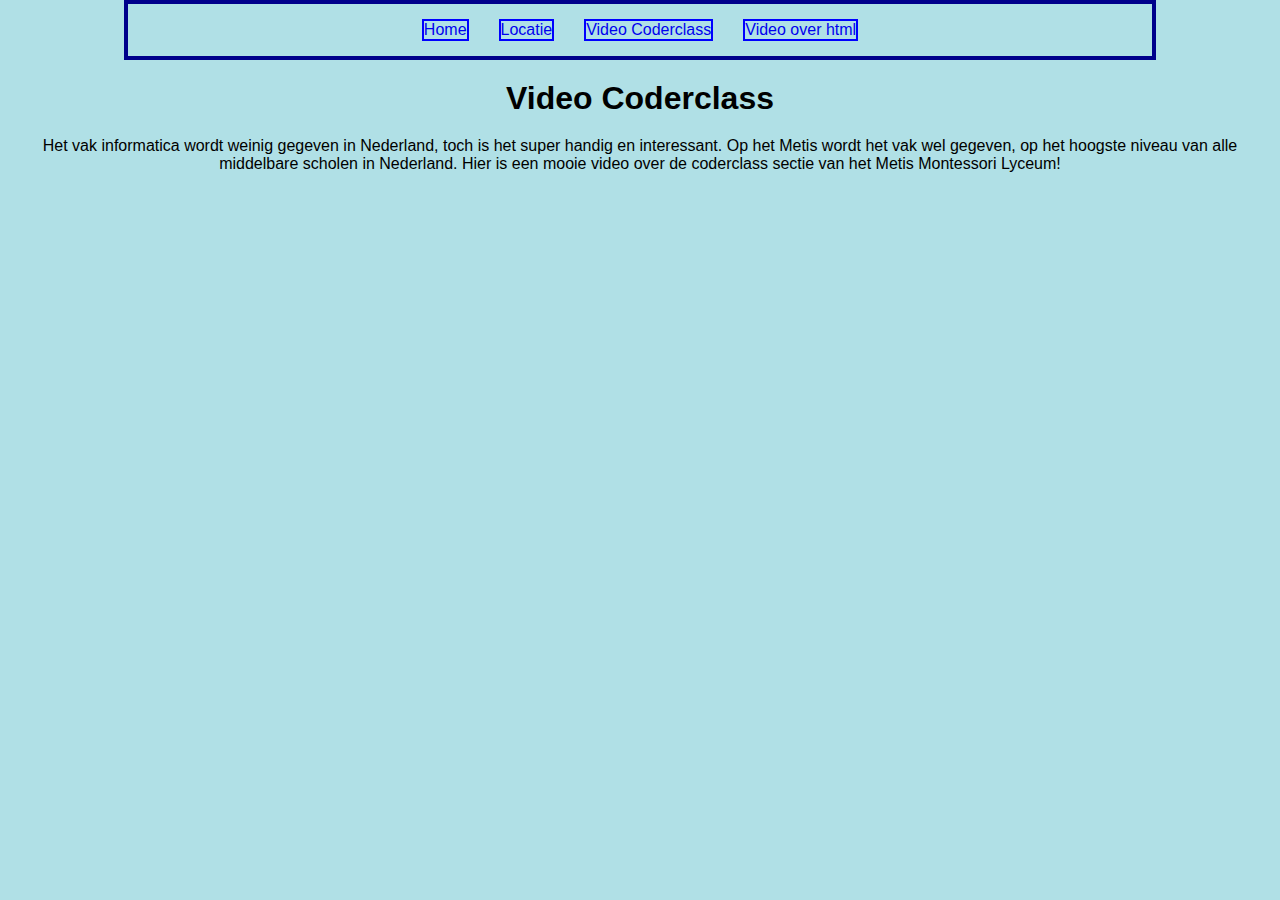
<file: filmpje.html>
<!DOCTYPE html>
<html lang="en" dir="ltr">
  <head>
    <meta charset="utf-8">
    <title></title>
    <link href="opmaak.css" rel="stylesheet" type="text/css" />
    <ul class="nav-bar">
        <li><a href="index.html">Home</a></li>
      <li><a href="gmaps.html">Locatie</a></li>
      <li><a href="filmpje.html">Video Coderclass</a></li>
      <li><a href="htmlvideo.html">Video over html</a></li>

    </ul>
  </head>
  <body  id="filmpie">
    <h1>Video Coderclass</h1>
    <p  id="tekstvid">Het vak informatica wordt weinig gegeven in Nederland, toch is het super handig en interessant. Op het Metis wordt het vak wel gegeven, op het hoogste niveau van alle middelbare scholen in Nederland. Hier is een mooie video over de coderclass sectie van het Metis Montessori Lyceum!</p>
    <iframe width="560" height="315" src="https://www.youtube.com/embed/TBiZbHZAtOE" title="YouTube video player" frameborder="0" allow="accelerometer; autoplay; clipboard-write; encrypted-media; gyroscope; picture-in-picture" allowfullscreen></iframe>
  </body>
</html>
</file>
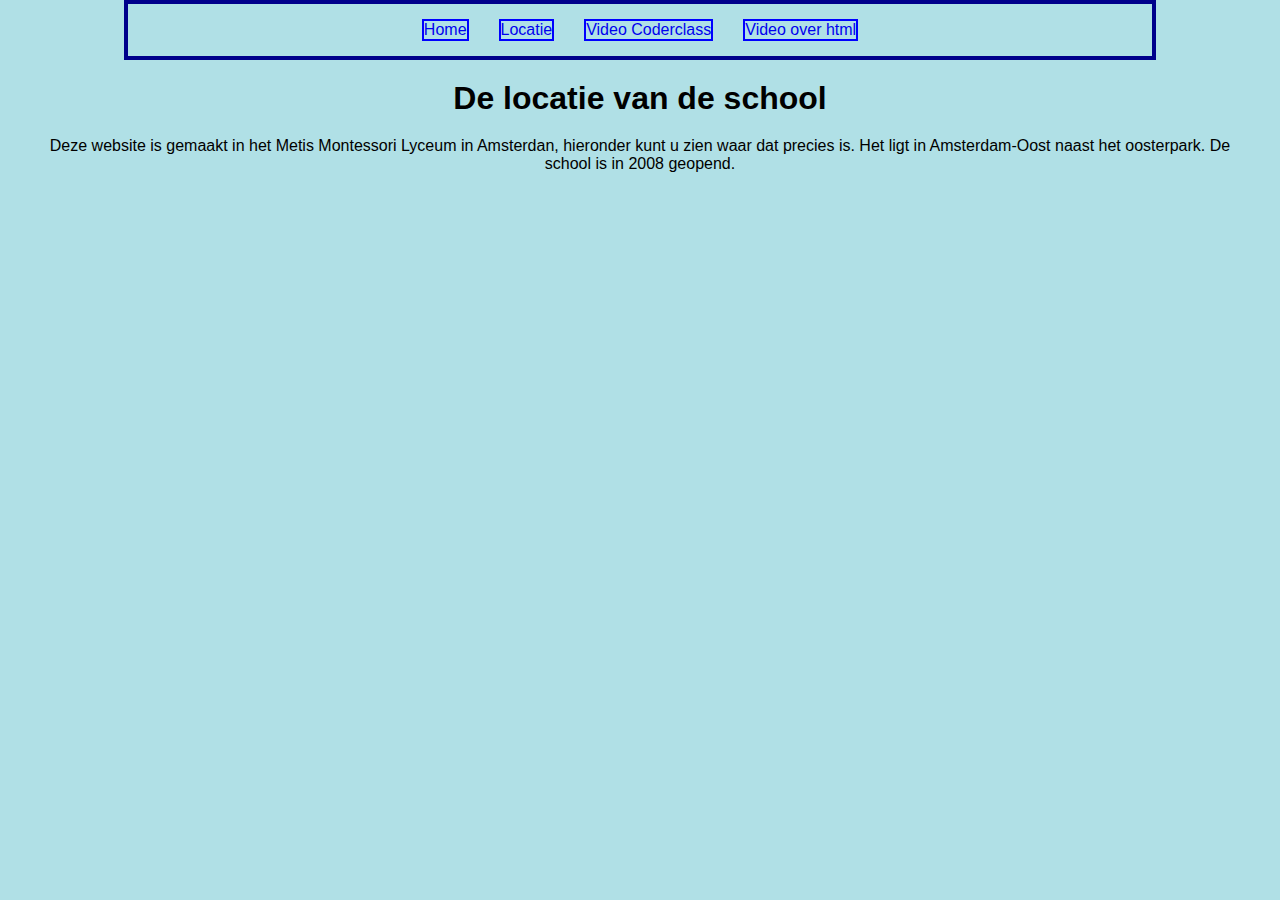
<file: gmaps.html>
<!DOCTYPE html>
<html lang="en" dir="ltr">
  <head>
    <meta charset="utf-8">
    <title>Locatie</title>
    <link href="opmaak.css" rel="stylesheet" type="text/css" />

    <ul class="nav-bar">
        <li><a href="index.html">Home</a></li>
      <li><a href="gmaps.html">Locatie</a></li>
      <li><a href="filmpje.html">Video Coderclass</a></li>
      <li><a href="htmlvideo.html">Video over html</a></li>

    </ul>
  </head>
  <body id="achtermaps">
<h1>De locatie van de school</h1>

<p id="entrepotdok">Deze website is gemaakt in het Metis Montessori Lyceum in Amsterdan, hieronder kunt u zien waar dat precies is. Het ligt in Amsterdam-Oost naast het oosterpark. De school is in 2008 geopend.</p>

<iframe src="https://www.google.com/maps/embed?pb=!1m18!1m12!1m3!1d2436.47681422528!2d4.916027015021322!3d52.361773655696794!2m3!1f0!2f0!3f0!3m2!1i1024!2i768!4f13.1!3m3!1m2!1s0x47c609711f21356f%3A0x4698c2612bcb276b!2sMetis%20Montessori%20Lyceum!5e0!3m2!1snl!2snl!4v1654424949686!5m2!1snl!2snl" width="600" height="450" style="border:0;" allowfullscreen="" loading="lazy" referrerpolicy="no-referrer-when-downgrade"></iframe>
  </body>
</html>
</file>
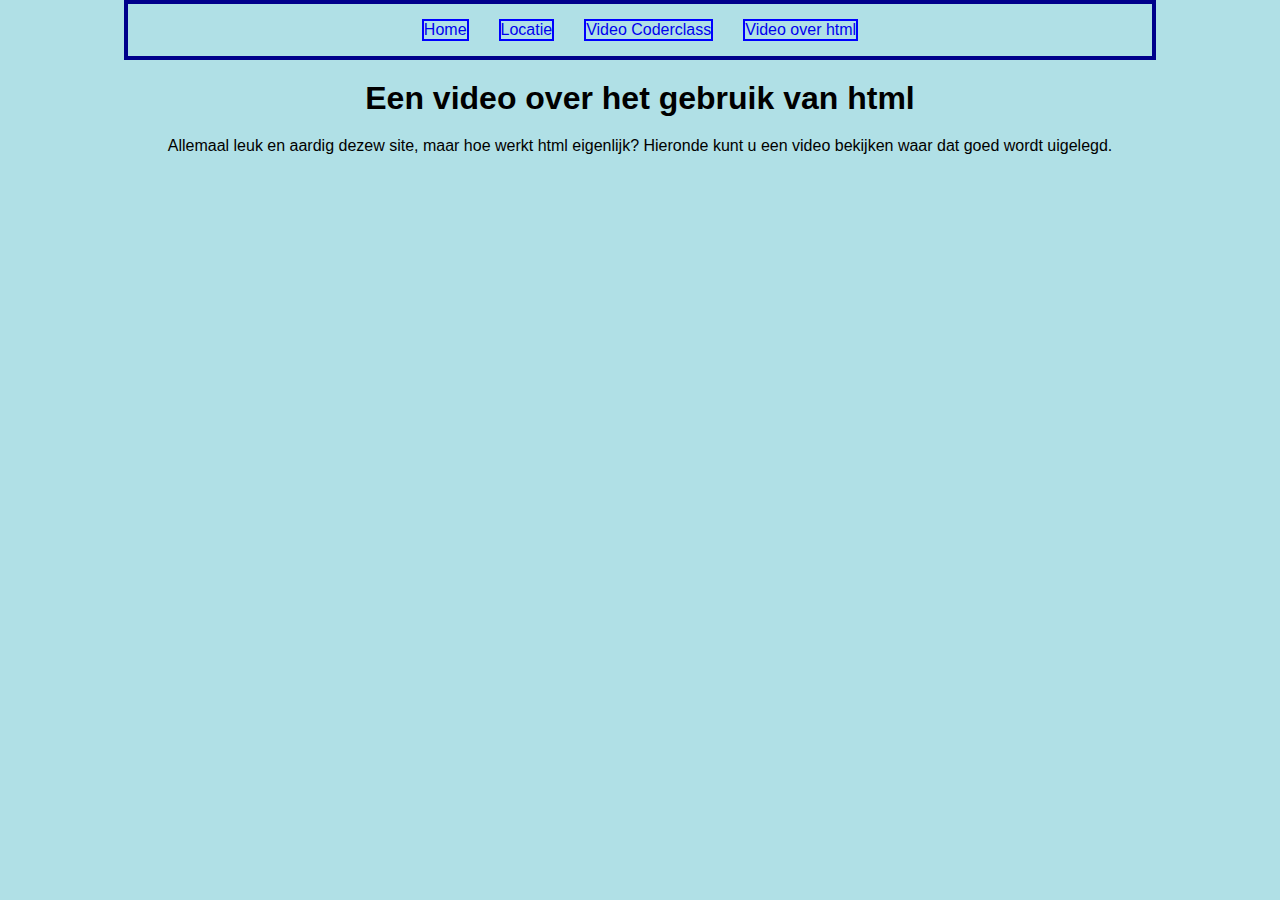
<file: htmlvideo.html>
<!DOCTYPE html>
<html lang="en" dir="ltr">
  <head>
    <meta charset="utf-8">
    <title></title>
    <link href="opmaak.css" rel="stylesheet" type="text/css" />
    <ul class="nav-bar">
        <li><a href="index.html">Home</a></li>
      <li><a href="gmaps.html">Locatie</a></li>
      <li><a href="filmpje.html">Video Coderclass</a></li>
      <li><a href="htmlvideo.html">Video over html</a></li>

    </ul>
  </head>
  <body id="htmlvideoback">
<h1>Een video over het gebruik van html</h1>
<p>Allemaal leuk en aardig dezew site, maar hoe werkt html eigenlijk? Hieronde kunt u een video bekijken waar dat goed wordt uigelegd.</p>
<iframe width="560" height="315" src="https://www.youtube.com/embed/gMBUxCgcz1g" title="YouTube video player" frameborder="0" allow="accelerometer; autoplay; clipboard-write; encrypted-media; gyroscope; picture-in-picture" allowfullscreen></iframe>
  </body>
</html>
</file>
<file: opmaak.css>
*{
  padding: 0;
  margin: 0;
  font-family: Sans-Serif;
}

#achtermaps {
  background-color: powderblue;
}
#filmpie {
  background-color: powderblue;
}
#tekstvid {
  padding-left: 30px;
  padding-right: 30px;
  text-align: center;
}
#tekstje {
  margin-left: 40px;
  margin-right: 40px;
  margin-bottom: 20px;
  text-align: center;
}
#htmlvideoback {
  background-color: powderblue;
}
#entrepotdok{
padding-left: 30px;
padding-right: 30px;
text-align: center;
}

#knop{
  margin-bottom: 1100000px;
  text-align: center;
}

body{
  display: flex;
  flex-direction: column;
  align-items: center;
}
.nav-bar{
  border: 4px solid darkblue;
  display: flex;
  justify-content: center;
  align-items: center;
  width: 80%;
  align-content: center;
  margin-bottom: 20px;

}

.nav-bar li{
  border: 2px solid blue;
  list-style: none;
  margin: 15px;
}
.nav-bar li:hover{
  background-color: grey;
  font-size: 40px;
  transition: 0,3;
}
.nav-bar a{
  text-decoration: none;
}

h1{
  text-align: center;
    margin-bottom: 20px;
}

h2{
  margin-bottom: 20px;
}
</file>
